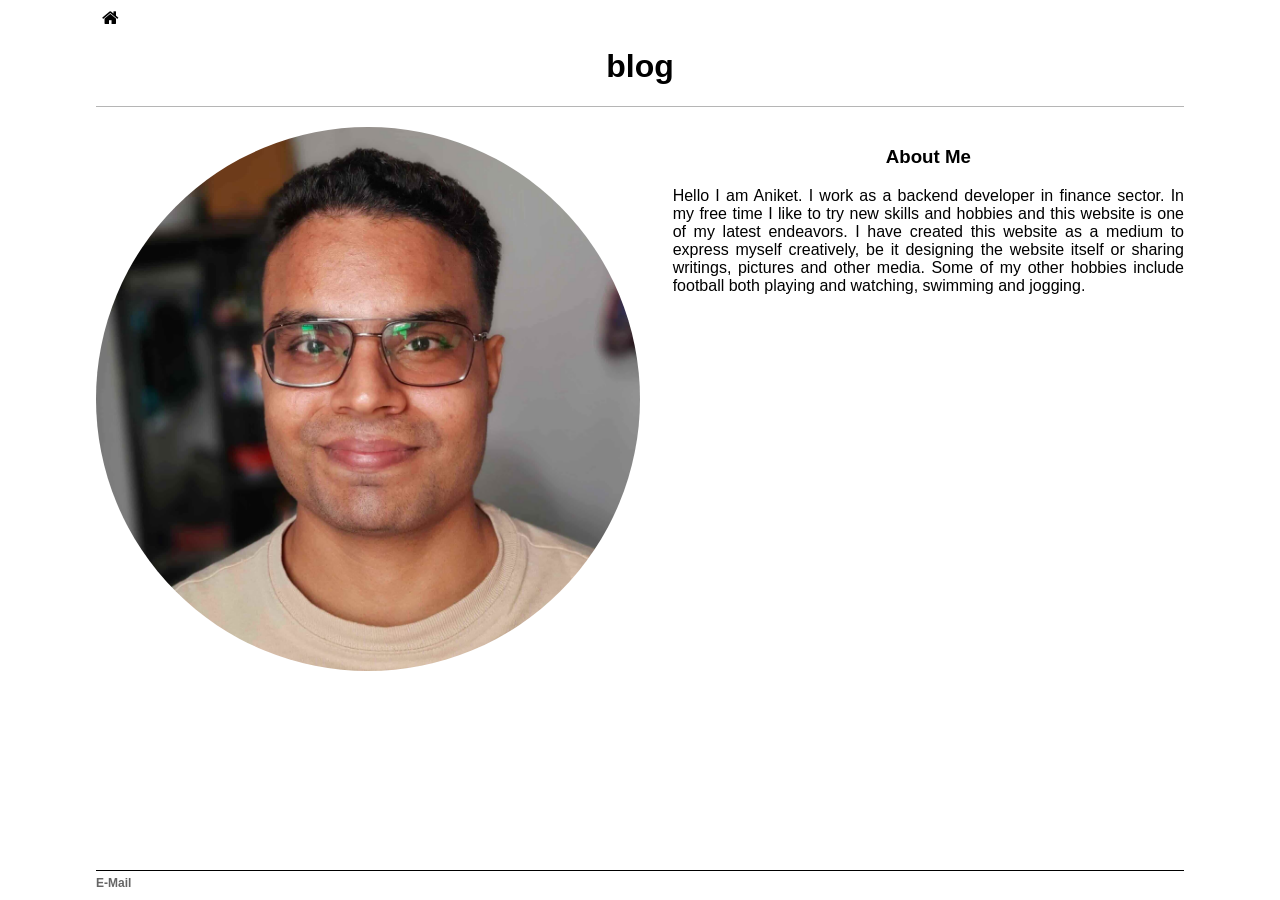
<file: about/index.html>
<!DOCTYPE html>
<html>

<head>
    <meta name="viewport"
          content="width=device-width, initial-scale=1.0">
    <script src="../assets/js/script.js"
            defer></script>
    <link rel="stylesheet"
          href="https://cdnjs.cloudflare.com/ajax/libs/font-awesome/4.7.0/css/font-awesome.min.css">
    <link rel="stylesheet"
          href="../assets/css/about.css">
    <link rel="stylesheet"
          href="../assets/css/common.css">
    <link rel="icon"
          type="image/x-icon"
          href="../assets/images/favicon.ico">
    <title>About Me</title>
</head>

<body id="document-body">

    <!-- todo -->
    <div class="common-sidebar"
         id="common-sidebar"
         onmouseleave="closeSideBar()"></div>

    <header class="common-header">
        <button class="common-icon"
                onclick="goToHomePage()"><i class="fa fa-home fa-lg"></i></button>

        <h1 class="common-heading"
            id="common-heading"></h1>
        <div class="line-thin line-light"></div>
    </header>

    <div class="common-content">
        <div class="about-page-container">
            <img class="about-img"
                 id="about-img"
                 src="">
            <div class="about-page-text-container"
                 id="about-page-text-container">
                <h3 class="about-heading">About Me</h3>
                <!-- <p class="about-para" id="about-para"></p> -->
            </div>
        </div>
    </div>

    <footer class="common-footer"
            id="common-footer">
        <div class="line-thin"></div>

        <div class="common-footer-item-container">
            <a class="common-footer-link"
               onclick="openEmailAlertBox()">E-Mail</a>
        </div>

    </footer>

    <!-- email popup -->
    <div class="email-alert-box"
         id="email-alert-box">

        <div class="email-header">
            <p class="email-dialog"
               id="email-dialog">E-Mail</p>
            <button class="common-icon"
                    onclick="closeEmailAlertBox()"
                    style="float: right;"><i class="fa fa-close fa-lg"></i></button>
        </div>

        <input class="email-alert-box-input"
               id="email-alert-box-input"
               type="text"
               disabled>

        <select class="email-actions-select"
                name="email-actions"
                id="email-actions">
            <option value="copy">Copy To Clipboard</option>
            <option value="gmail">Open In Gmail (Web)</option>
            <option value="default">Open In Default Email App</option>
        </select>

        <button class="email-actions-button"
                onclick="executeEmailAction()"
                id="email-copy-button">Go</button>
    </div>

</body>

</html>
</file>
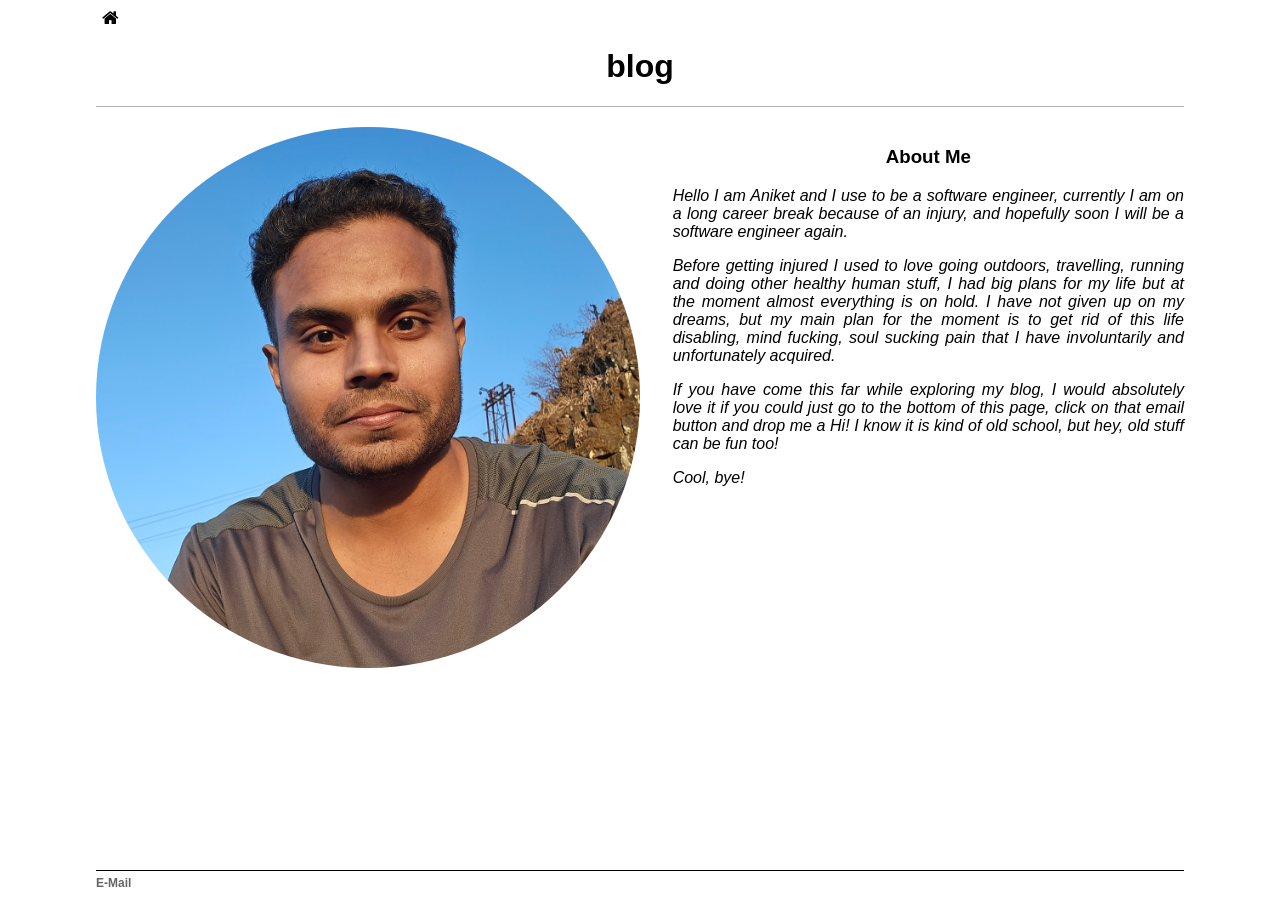
<file: blog/about/index.html>
<!DOCTYPE html>
<html>

<head>
    <meta name="viewport" content="width=device-width, initial-scale=1.0">
    <script src="../blog.js" defer></script>
    <link rel="stylesheet" href="https://cdnjs.cloudflare.com/ajax/libs/font-awesome/4.7.0/css/font-awesome.min.css">
    <link rel="stylesheet" href="../static-css/about.css">
    <link rel="stylesheet" href="../static-css/common.css">
    <link rel="icon" type="image/x-icon" href="../static-images/favicon.ico">
    <title>About Me</title>
</head>

<body id="document-body">

    <!-- todo -->
    <!-- <div class="common-sidebar" id="common-sidebar" onmouseleave="closeSideBar()"></div> -->

    <header class="common-header">
        <button class="common-icon" onclick="goToHomePage()"><i class="fa fa-home fa-lg"></i></button>

        <h1 class="common-heading" id="common-heading"></h1>
        <div class="line-thin line-light"></div>
    </header>

    <div class="common-content">
        <div class="about-page-container">
            <img class="about-img" id="about-img" src="">
            <div class="about-page-text-container" id="about-page-text-container">
                <h3 class="about-heading">About Me</h3>
                <!-- <p class="about-para" id="about-para"></p> -->
            </div>
        </div>
    </div>

    <footer class="common-footer" id="common-footer">
        <div class="line-thin"></div>

        <div class="common-footer-item-container">
            <a class="common-footer-link" onclick="openEmailAlertBox()">E-Mail</a>
        </div>

    </footer>

    <!-- email popup -->
    <div class="email-alert-box" id="email-alert-box">

        <div class="email-header">
            <p class="email-dialog" id="email-dialog">E-Mail</p>
            <button class="common-icon" onclick="closeEmailAlertBox()" style="float: right;"><i
                    class="fa fa-close fa-lg"></i></button>
        </div>

        <input class="email-alert-box-input" id="email-alert-box-input" type="text" disabled>

        <select class="email-actions-select" name="email-actions" id="email-actions">
            <option value="default">Open In Email App</option>
            <option value="gmail">Open In Gmail (Web)</option>
            <option value="copy">Copy To Clipboard</option>
        </select>

        <button class="email-actions-button" onclick="executeEmailAction()" id="email-copy-button">Go</button>
    </div>

</body>

</html>
</file>
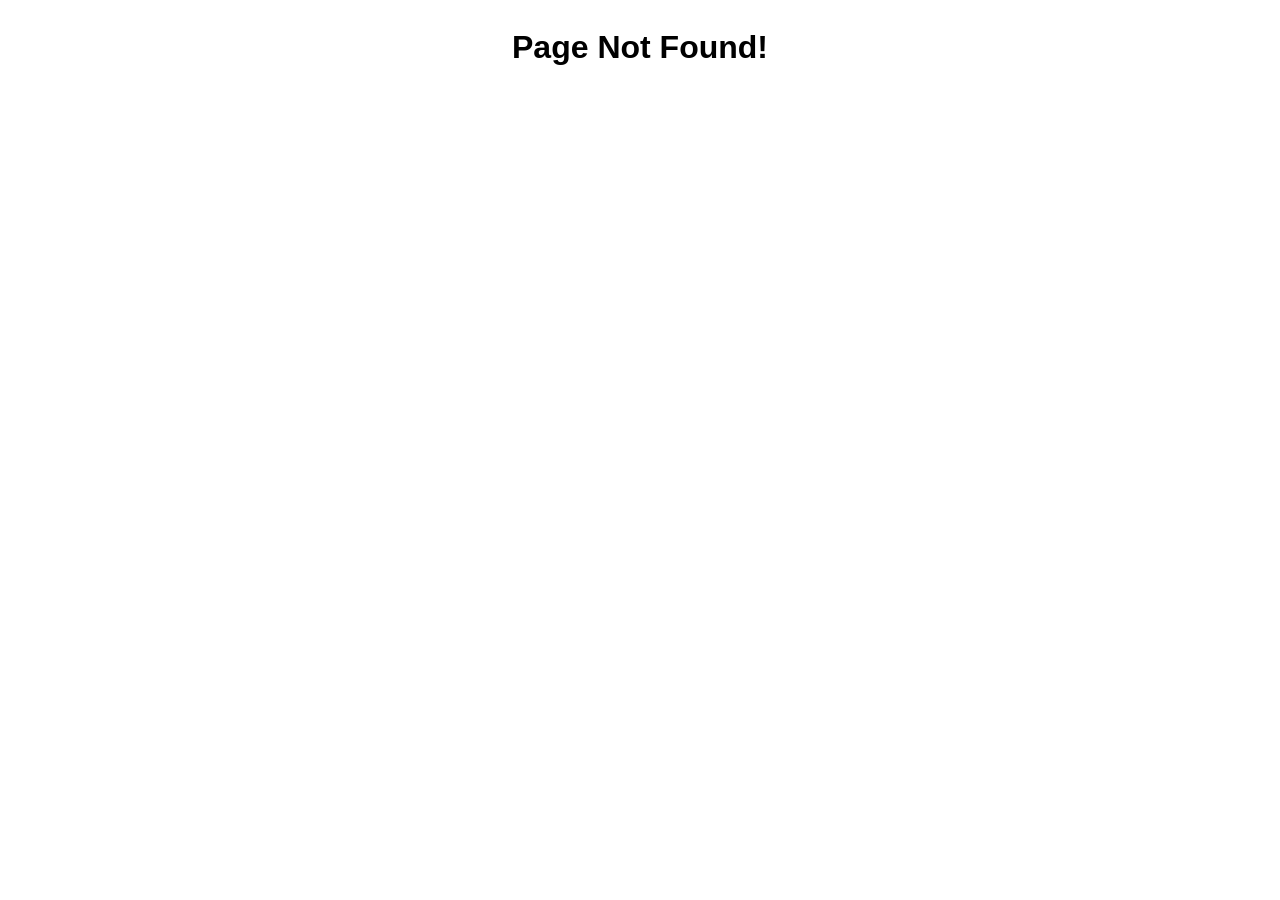
<file: blog/page/index.html>
<!DOCTYPE html>
<html>

<head>
        <meta name="viewport" content="width=device-width, initial-scale=1.0">
        <script src="../blog.js" defer></script>
        <link rel="stylesheet"
                href="https://cdnjs.cloudflare.com/ajax/libs/font-awesome/4.7.0/css/font-awesome.min.css">
        <link rel="stylesheet" href="../static-css/article.css">
        <link rel="stylesheet" href="../static-css/common.css">
        <link rel="icon" type="image/x-icon" href="../static-images/favicon.ico">
        <title class="article-title" id="article-title"></title>
</head>

<body id="document-body" style="display: none;">

        <div class="common-sidebar" id="common-sidebar" onmouseleave="closeSideBar()"></div>

        <header class="common-header">

                <button class="common-icon" onclick="toggleSideBar()"><i class="fa fa-bars fa-lg"></i></button>
                <button class="common-icon" onclick="goToHomePage()"><i class="fa fa-home fa-lg"></i></button>

                <!-- todo -->
                <button class="common-icon" onclick="openClipboardDialogBox()" style="float: right;"
                        title="clipboard"><i class="fa fa-link fa-lg"></i></button>
                <!-- <button class="common-icon"
                        onclick="shareToTwitter()"
                        style="float: right;"
                        title="share on twitter"><i class="fa fa-twitter fa-lg"></i></button>
                <button class="common-icon"
                        onclick="shareToReddit()"
                        style="float: right;"
                        title="share on reddit"><i class="fa fa-reddit fa-lg"></i></button>
                <button class="common-icon"
                        onclick="shareToFacebook()"
                        style="float: right;"
                        title="share on facebook"><i class="fa fa-facebook fa-lg"></i></button>
                <button class="common-icon"
                        onclick="shareToWhatsapp()"
                        style="float: right;"
                        title="share on whatsapp"><i class="fa fa-whatsapp fa-lg"></i></button> -->

                <h1 class="common-heading" id="common-heading"></h1>
                <div class="line-thin line-light"></div>
                <div class="common-header-menu" id="common-header-menu">
                        <p id="common-header-menu-para" class="common-header-menu-para"></p>
                </div>
                <div class="line-thin"></div>
                <div class="line-thin"></div>

        </header>

        <div class="common-content" id="common-content">
        </div>

        <footer class="common-footer" id="common-footer">
                <div class="line-thin"></div>

                <div class="common-footer-item-container">
                        <a class="common-footer-link" href="../about/">About</a>
                        <a class="common-footer-link" onclick="openEmailAlertBox()">E-Mail</a>
                </div>

        </footer>

        <!-- popups -->

        <!-- clipboard popup -->
        <div class="clipboard-alert-box" id="clipboard-alert-box">

                <div class="clipboard-header">
                        <p class="clipboard-dialog" id="clipboard-dialog">Clipboard</p>
                        <button class="common-icon" onclick="closeClipboardAlertBox()" style="float: right;"><i
                                        class="fa fa-close fa-lg"></i></button>
                </div>

                <input class="clipboard-alert-box-input" id="clipboard-alert-box-input" type="text" disabled>

                <button class="clipboard-actions-button" onclick="copyLinkToClipBoard()" id="clipboard-copy-button">
                        COPY</button>
        </div>

        <!-- email popup -->
        <div class="email-alert-box" id="email-alert-box">

                <div class="email-header">
                        <p class="email-dialog" id="email-dialog">E-Mail</p>
                        <button class="common-icon" onclick="closeEmailAlertBox()" style="float: right;"><i
                                        class="fa fa-close fa-lg"></i></button>
                </div>

                <input class="email-alert-box-input" id="email-alert-box-input" type="text" disabled>

                <select class="email-actions-select" name="email-actions" id="email-actions">
                        <option value="default">Open In Email App</option>
                        <option value="gmail">Open In Gmail (Web)</option>
                        <option value="copy">Copy To Clipboard</option>
                </select>

                <button class="email-actions-button" onclick="executeEmailAction()" id="email-copy-button">Go</button>
        </div>
</body>

</html>
</file>
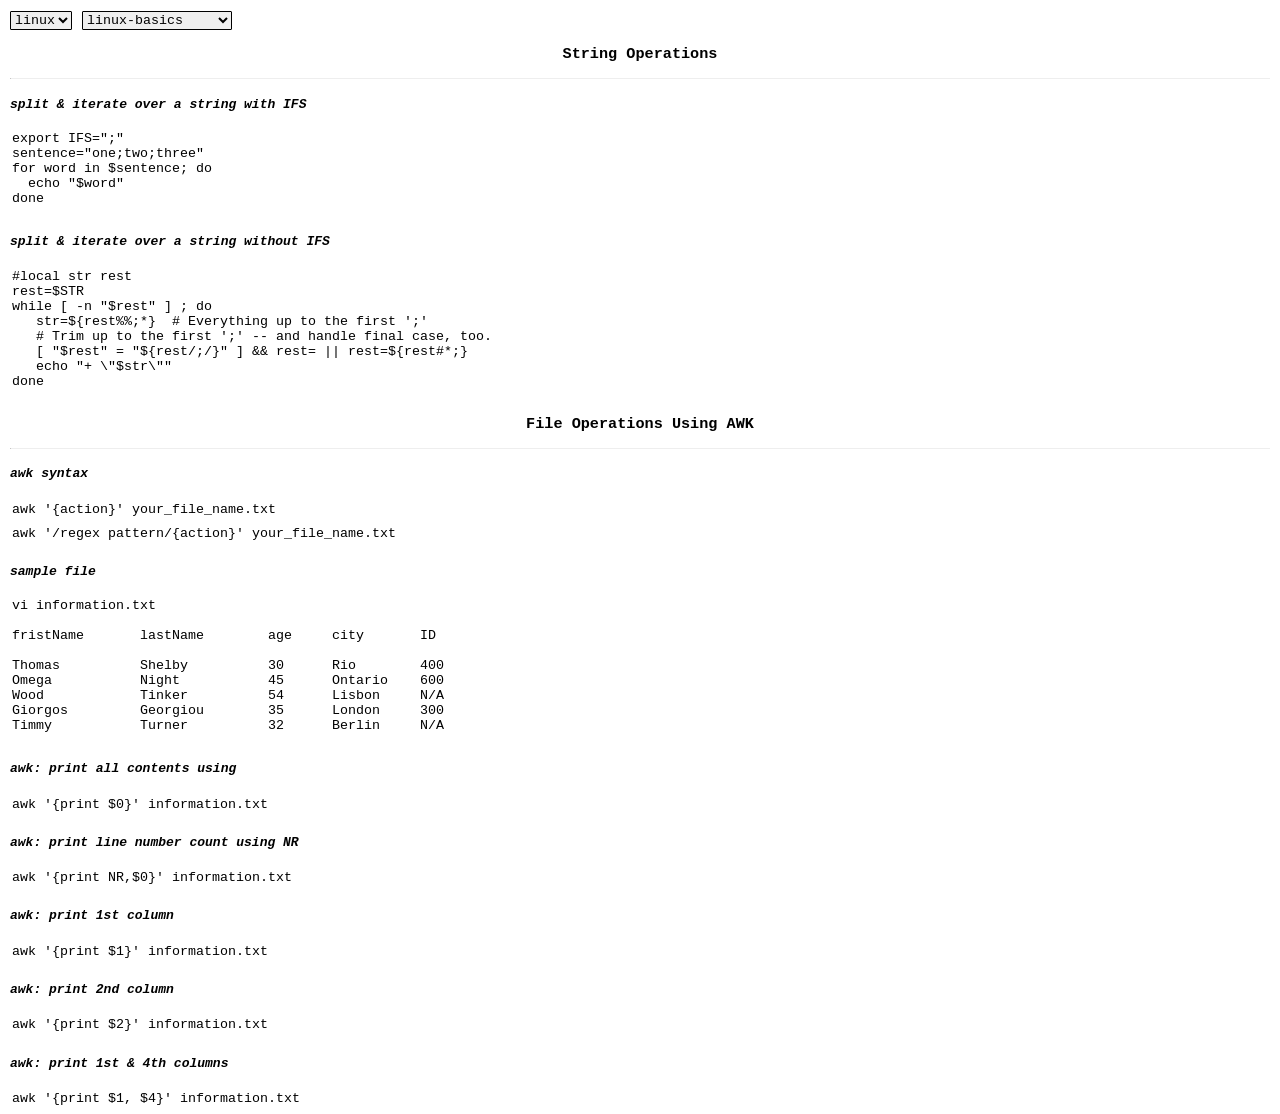
<file: code/notes/index.html>
<!DOCTYPE html>
<html lang="en">
<head>
    <meta charset="UTF-8">
    <meta name="viewport" content="width=device-width, initial-scale=1.0">
    <title>code</title>
    <link rel="icon"
    type="image/x-icon"
    href="../../assets/images/favicon.ico">
    <link rel="stylesheet" href="code-style.css">
    <script src="code-script.js" defer></script>
</head>

<body style="margin: 10px; box-sizing: border-box;">
    <div id="select-container" class="select-container"></div>
    <div id="cmd-container" class="cmd-container"></div>
</body>
</html>
</file>
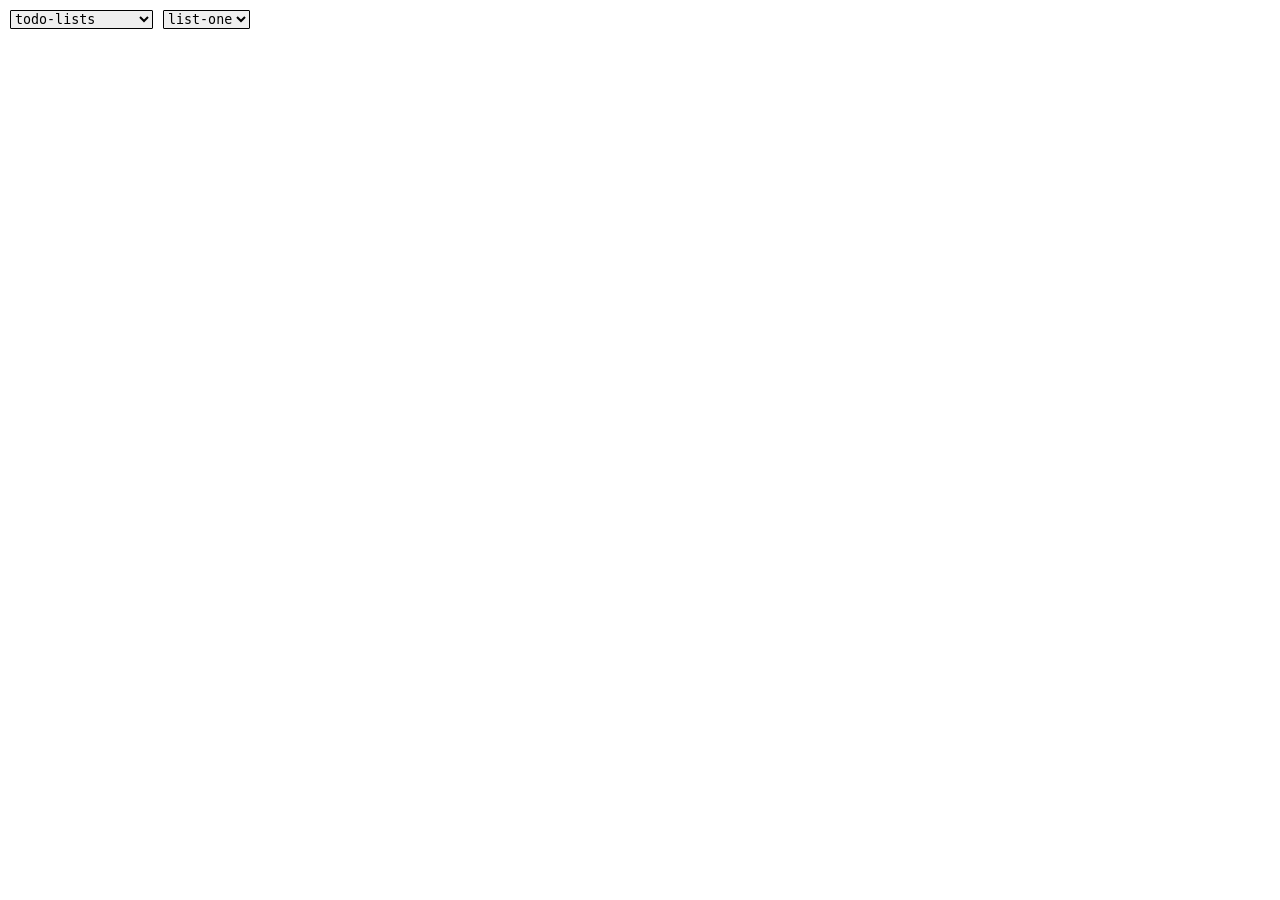
<file: tech-blog/notes/index.html>
<!DOCTYPE html>
<html lang="en">
<head>
    <meta charset="UTF-8">
    <meta name="viewport" content="width=device-width, initial-scale=1.0">
    <title>code</title>
    <link rel="icon"
    type="image/x-icon"
    href="../../assets/images/favicon.ico">
    <link rel="stylesheet" href="../../assets-tech/css/notes.css">
    <script src="../../assets-tech/js/notes.js" defer></script>
</head>

<body style="margin: 10px; box-sizing: border-box;">
    <div id="select-container" class="select-container"></div>
    <div id="cmd-container" class="cmd-container"></div>
</body>
</html>
</file>
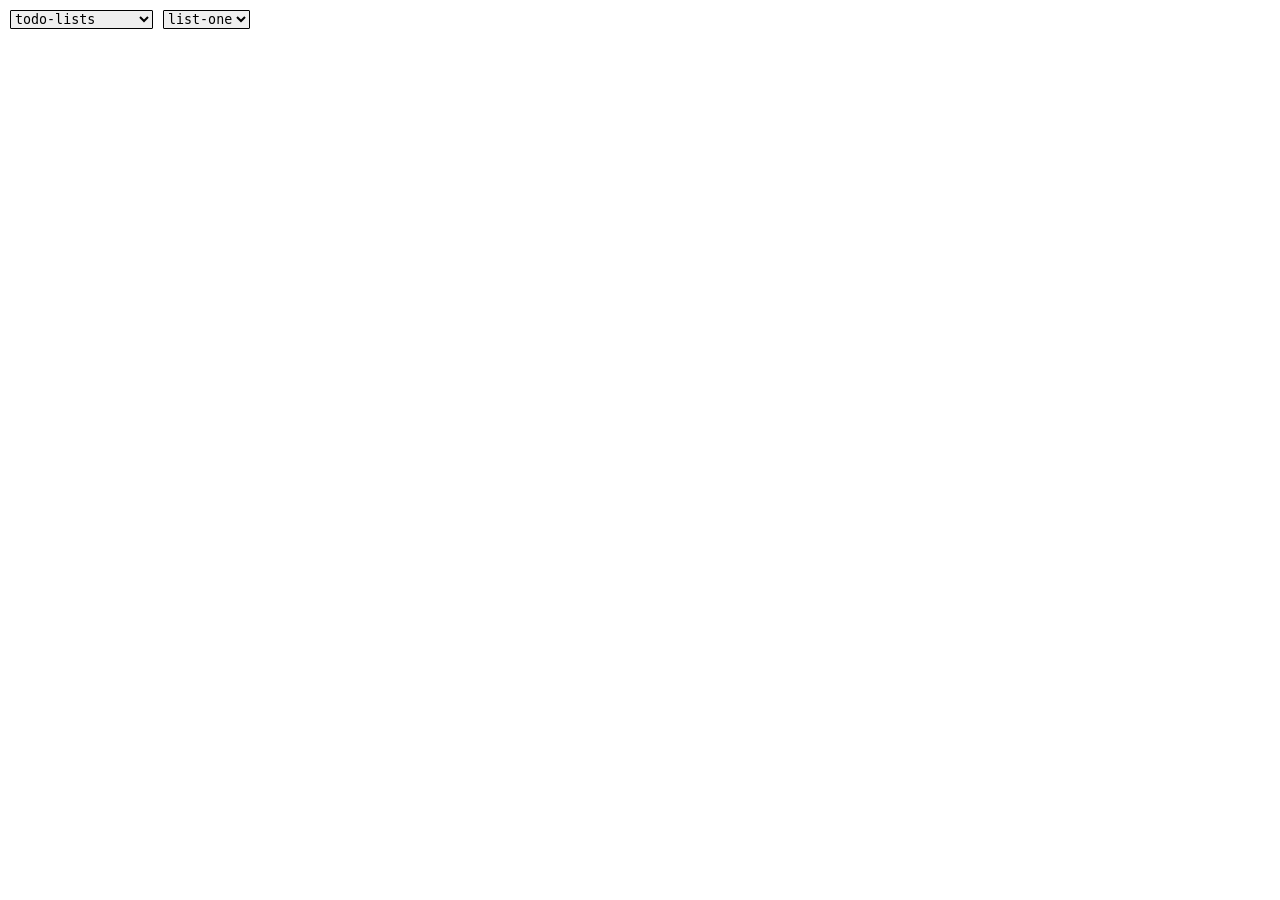
<file: techblog/notes/index.html>
<!DOCTYPE html>
<html lang="en">
<head>
    <meta charset="UTF-8">
    <meta name="viewport" content="width=device-width, initial-scale=1.0">
    <title>code</title>
    <link rel="icon"
    type="image/x-icon"
    href="../../assets/images/favicon.ico">
    <link rel="stylesheet" href="../../assets-tech/css/notes.css">
    <script src="notes.js" defer></script>
</head>

<body style="margin: 10px; box-sizing: border-box;">
    <div id="select-container" class="select-container"></div>
    <div id="cmd-container" class="cmd-container"></div>
</body>
</html>
</file>
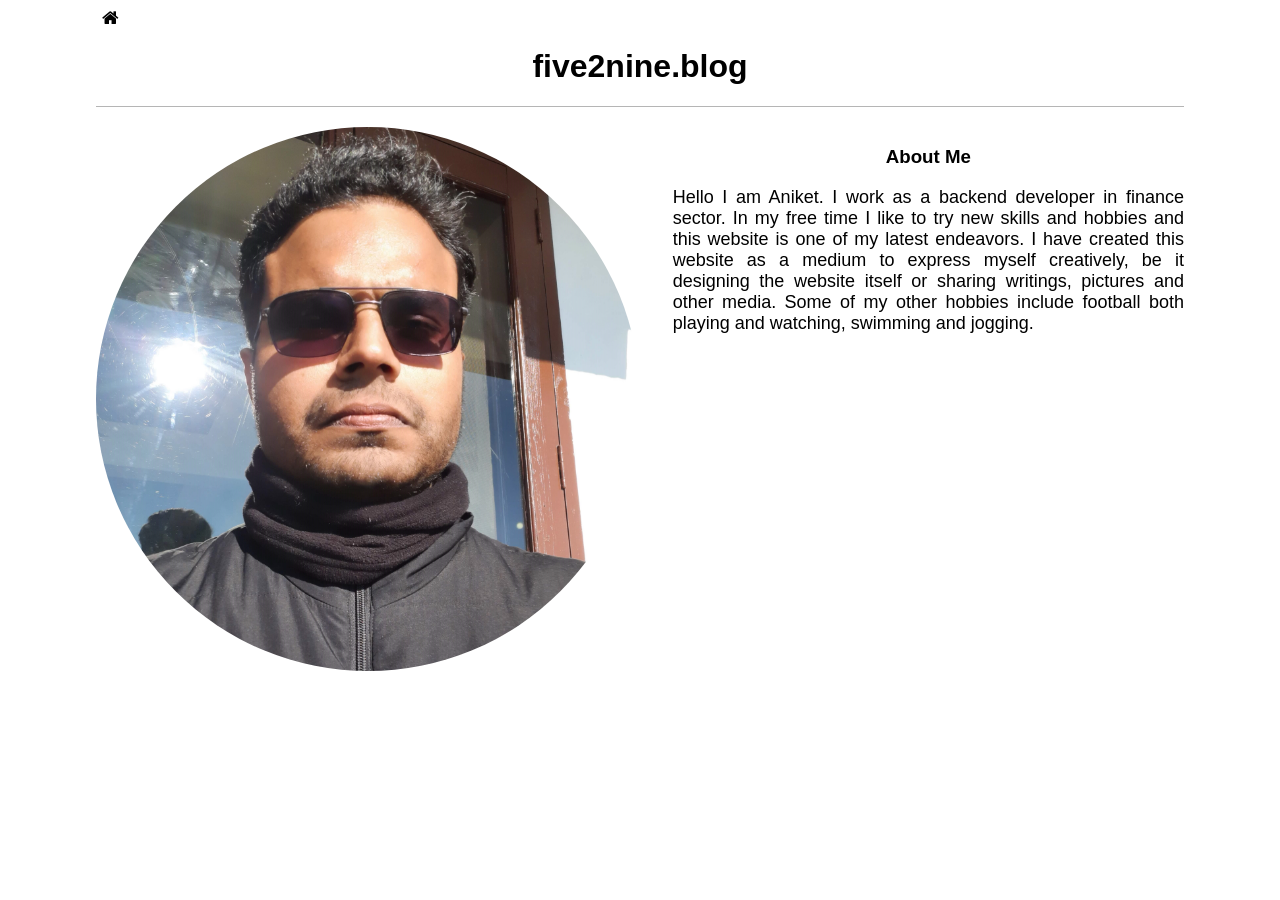
<file: about.html>
<!DOCTYPE html>
<html>

<head>
    <meta name="viewport" content="width=device-width, initial-scale=1.0">
    <script src="./js/script.js" defer></script>
    <link rel="stylesheet" href="https://cdnjs.cloudflare.com/ajax/libs/font-awesome/4.7.0/css/font-awesome.min.css">
    <link rel="stylesheet" href="./css/about.css">
    <link rel="stylesheet" href="./css/common.css">
    <title>about</title>
</head>

<body id="document-body">

    <!-- todo -->
    <div class="common-sidebar" id="common-sidebar" onmouseleave="closeSideBar()"></div>

    <header class="common-header">
        <button class="common-icon" onclick="goToHomePage()"><i class="fa fa-home fa-lg"></i></button>

        <h1 class="common-heading" id="common-heading"></h1>
        <div class="line-thin line-light"></div>
    </header>

    <div class="common-content"> 
        <div class="about-page-container">
            <img class="about-img" id="about-img" src="">
            <div class="about-page-text-container" id="about-page-text-container">
                <h3 class="about-heading">About Me</h3>
                <!-- <p class="about-para" id="about-para"></p> -->
            </div>
        </div>
    </div>

    

</body>

</html>
</file>
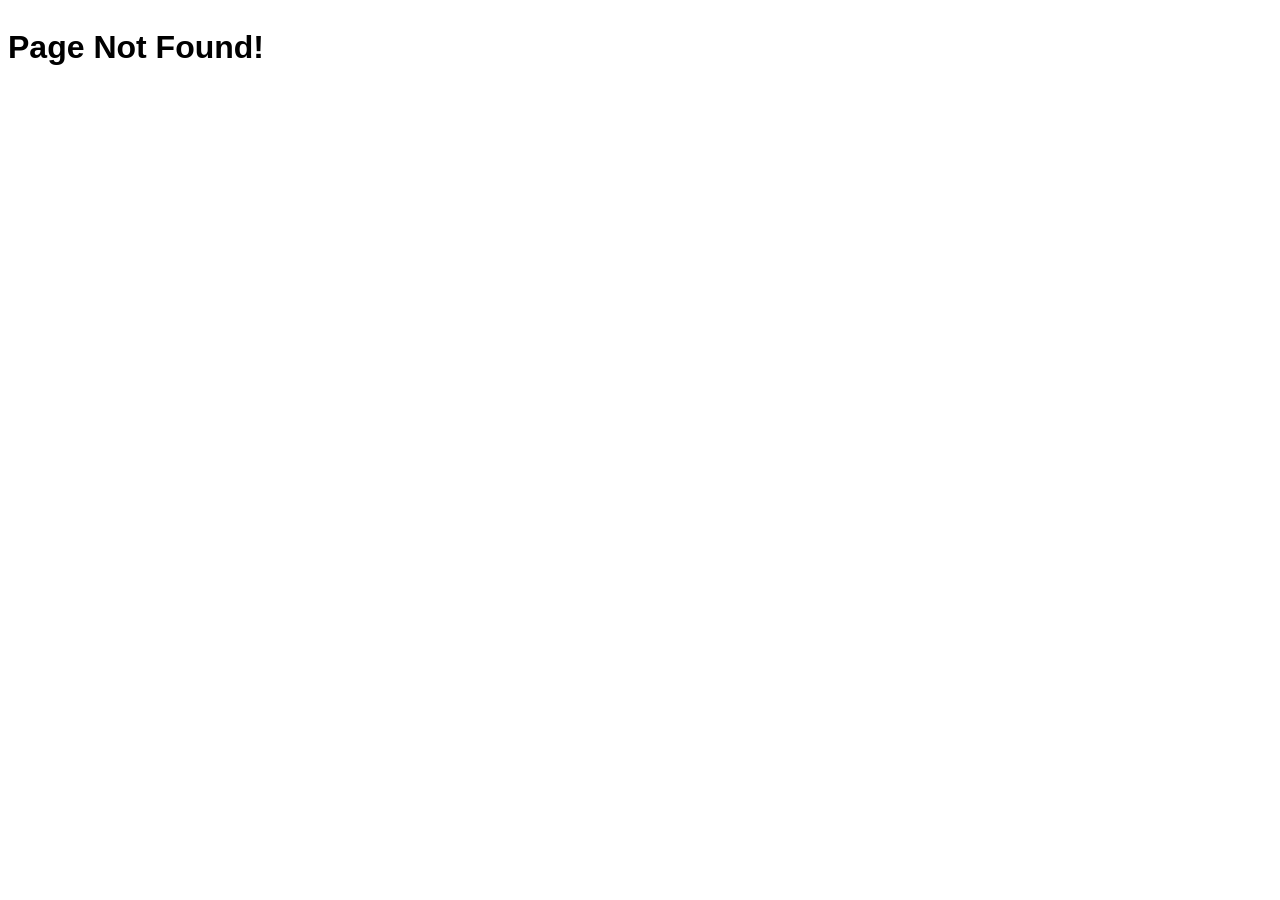
<file: blog.html>
<!DOCTYPE html>
<html>

<head>
        <meta name="viewport"
              content="width=device-width, initial-scale=1.0">
        <script src="./js/script.js"
                defer></script>
        <link rel="stylesheet"
              href="https://cdnjs.cloudflare.com/ajax/libs/font-awesome/4.7.0/css/font-awesome.min.css">
        <link rel="stylesheet"
              href="./css/article.css">
        <link rel="stylesheet"
              href="./css/common.css">
        <title class="article-title"
               id="article-title"></title>
</head>

<body id="document-body"
      style="display: none;">

        <div class="common-sidebar"
             id="common-sidebar"
             onmouseleave="closeSideBar()"></div>

        <header class="common-header">

                <button class="common-icon"
                        onclick="toggleSideBar()"><i class="fa fa-bars fa-lg"></i></button>
                <button class="common-icon"
                        onclick="goToHomePage()"><i class="fa fa-home fa-lg"></i></button>

                <!-- todo -->
                <button class="common-icon"
                        onclick="openClipboardDialogBox()"
                        style="float: right;"
                        title="clipboard"><i class="fa fa-link fa-lg"></i></button>
                <button class="common-icon"
                        onclick="shareToTwitter()"
                        style="float: right;"
                        title="share on twitter"><i class="fa fa-twitter fa-lg"></i></button>
                <button class="common-icon"
                        onclick="shareToReddit()"
                        style="float: right;"
                        title="share on reddit"><i class="fa fa-reddit fa-lg"></i></button>
                <button class="common-icon"
                        onclick="shareToFacebook()"
                        style="float: right;"
                        title="share on facebook"><i class="fa fa-facebook fa-lg"></i></button>
                <button class="common-icon"
                        onclick="shareToWhatsapp()"
                        style="float: right;"
                        title="share on whatsapp"><i class="fa fa-whatsapp fa-lg"></i></button>

                <h1 class="common-heading"
                    id="common-heading"></h1>
                <div class="line-thin line-light"></div>
                <div class="common-header-menu"
                     id="common-header-menu">
                        <p id="common-header-menu-para"
                           class="common-header-menu-para"></p>
                </div>
                <div class="line-thin"></div>
                <div class="line-thin"></div>

        </header>

        <div class="common-content"
             id="common-content">
        </div>

        <footer class="common-footer"
                id="common-footer">
                <div class="line-thin"></div>

                <div class="common-footer-item-container">
                        <a class="common-footer-link"
                           href="/about">About</a>
                        <a class="common-footer-link"
                           href="/about">E-Mail</a>

                        <!-- todos -->
                        <!-- suggested features for later versions

                        todo - get notified (subscribe to email notifications)
                        todo - unsubscribe to email notifications 
                        todo - write me a message (send testimonials) 

                        -->

                        <!-- <button class="common-footer-button"
                                onclick="openEmailDialogBox()">Get Notified</button> -->
                </div>

        </footer>

        <div class="clipboard-alert-box"
             id="clipboard-alert-box">

                <div class="clipboard-header">
                        <p class="clipboard-dialog"
                           id="clipboard-dialog">Clipboard</p>
                        <button class="common-icon"
                                onclick="closeClipboardAlertBox()"
                                style="float: right;"><i class="fa fa-close fa-lg"></i></button>
                </div>


                <div class="clipboard-alert-box-content">
                        <input class="clipboard-alert-box-input"
                               id="clipboard-alert-box-input"
                               type="text"
                               disabled>

                        <button class="common-icon"
                                onclick="copyLinkToClipBoard()"
                                id="clipboard-copy-button"
                                style="float: right;"><i class="fa fa-copy fa-lg"></i></button>
                </div>

        </div>

        <div class="email-subscribe-box"
             id="email-subscribe-box">

                <div class="email-subscribe-header">
                        <p class="email-subscribe-dialog"
                           id="email-subscribe-dialog">Subscribe to Mail</p>
                        <button class="common-icon"
                                onclick="closeEmailSubscribeBox()"
                                style="float: right;"><i class="fa fa-close fa-lg"></i></button>
                </div>


                <div class="email-subscribe-box-content">
                        <input class="email-subscribe-box-input"
                               id="email-subscribe-box-input"
                               type="text">

                        <button class="common-icon"
                                onclick="subscribeToEmail()"
                                id="email-enter-button"
                                style="float: right; display: none;">
                                <i class="fa fa-arrow-right fa-lg"></i></button>
                </div>
        </div>

</body>

</html>
</file>
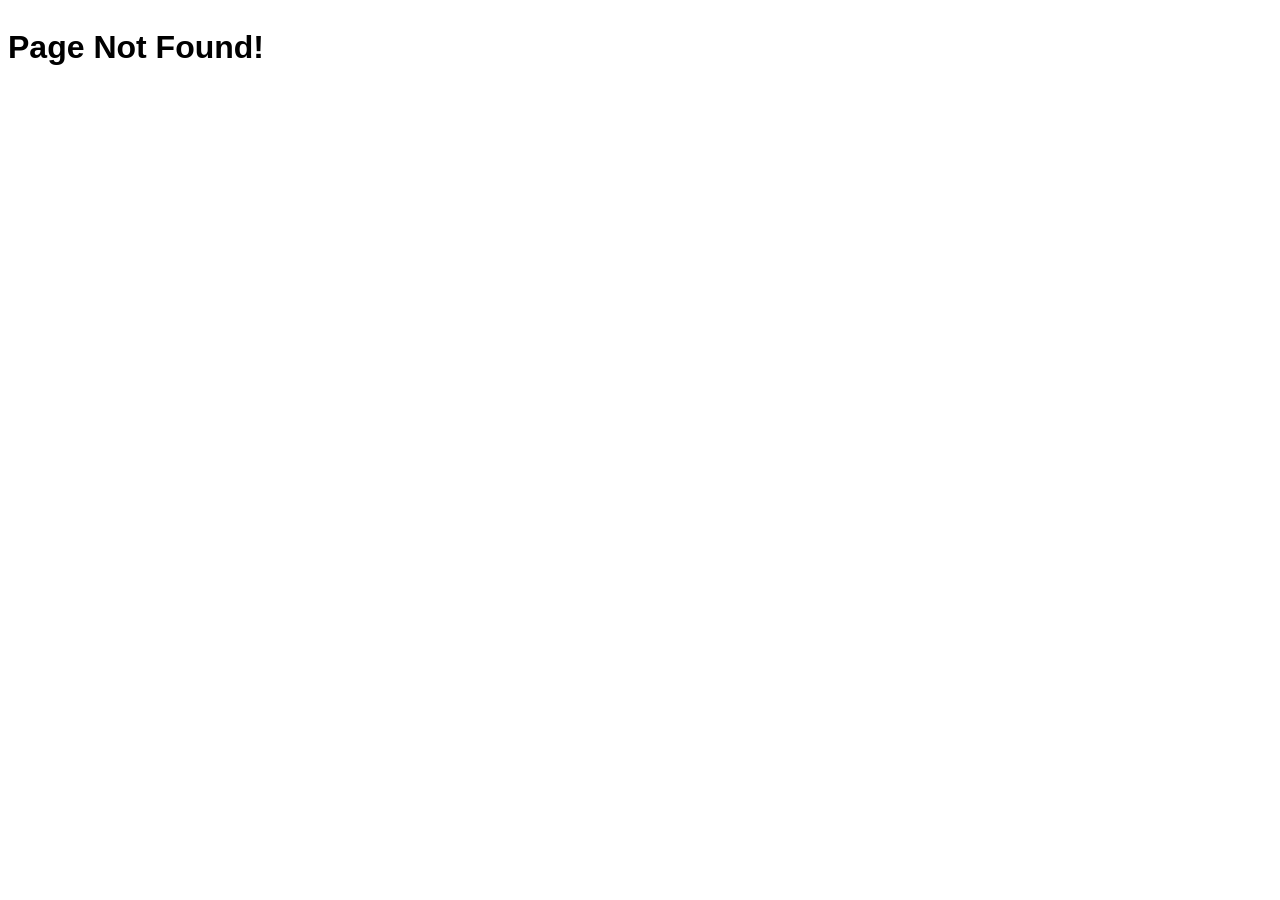
<file: page-article.html>
<!DOCTYPE html>
<html>

<head>
        <meta name="viewport"
              content="width=device-width, initial-scale=1.0">
        <script src="/js/script.js"
                defer></script>
        <link rel="stylesheet"
              href="https://cdnjs.cloudflare.com/ajax/libs/font-awesome/4.7.0/css/font-awesome.min.css">
        <link rel="stylesheet"
              href="/css/article.css">
        <link rel="stylesheet"
              href="/css/common.css">
        <title class="article-title"
               id="article-title"></title>
</head>

<body id="document-body"
      style="display: none;">

        <div class="common-sidebar"
             id="common-sidebar"
             onmouseleave="closeSideBar()"></div>

        <header class="common-header">

                <button class="common-icon"
                        onclick="toggleSideBar()"><i class="fa fa-bars fa-lg"></i></button>
                <button class="common-icon"
                        onclick="goToHomePage()"><i class="fa fa-home fa-lg"></i></button>

                <!-- todo -->
                <button class="common-icon"
                        onclick="openClipboardDialogBox()"
                        style="float: right;"
                        title="clipboard"><i class="fa fa-link fa-lg"></i></button>
                <button class="common-icon"
                        onclick="shareToTwitter()"
                        style="float: right;"
                        title="share on twitter"><i class="fa fa-twitter fa-lg"></i></button>
                <button class="common-icon"
                        onclick="shareToReddit()"
                        style="float: right;"
                        title="share on reddit"><i class="fa fa-reddit fa-lg"></i></button>
                <button class="common-icon"
                        onclick="shareToFacebook()"
                        style="float: right;"
                        title="share on facebook"><i class="fa fa-facebook fa-lg"></i></button>
                <button class="common-icon"
                        onclick="shareToWhatsapp()"
                        style="float: right;"
                        title="share on whatsapp"><i class="fa fa-whatsapp fa-lg"></i></button>

                <h1 class="common-heading"
                    id="common-heading"></h1>
                <div class="line-thin line-light"></div>
                <div class="common-header-menu"
                     id="common-header-menu">
                        <p id="common-header-menu-para"
                           class="common-header-menu-para"></p>
                </div>
                <div class="line-thin"></div>
                <div class="line-thin"></div>

        </header>

        <div class="common-content"
             id="common-content">
        </div>

        <footer class="common-footer"
                id="common-footer">
                <div class="line-thin"></div>

                <div class="common-footer-item-container">
                        <a class="common-footer-link"
                           href="/about">About</a>
                        <a class="common-footer-link"
                           href="/about">E-Mail</a>

                        <!-- todos -->
                        <!-- suggested features for later versions

                        todo - get notified (subscribe to email notifications)
                        todo - unsubscribe to email notifications 
                        todo - write me a message (send testimonials) 

                        -->

                        <!-- <button class="common-footer-button"
                                onclick="openEmailDialogBox()">Get Notified</button> -->
                </div>

        </footer>

        <div class="clipboard-alert-box"
             id="clipboard-alert-box">

                <div class="clipboard-header">
                        <p class="clipboard-dialog"
                           id="clipboard-dialog">Clipboard</p>
                        <button class="common-icon"
                                onclick="closeClipboardAlertBox()"
                                style="float: right;"><i class="fa fa-close fa-lg"></i></button>
                </div>


                <div class="clipboard-alert-box-content">
                        <input class="clipboard-alert-box-input"
                               id="clipboard-alert-box-input"
                               type="text"
                               disabled>

                        <button class="common-icon"
                                onclick="copyLinkToClipBoard()"
                                id="clipboard-copy-button"
                                style="float: right;"><i class="fa fa-copy fa-lg"></i></button>
                </div>

        </div>

        <div class="email-subscribe-box"
             id="email-subscribe-box">

                <div class="email-subscribe-header">
                        <p class="email-subscribe-dialog"
                           id="email-subscribe-dialog">Subscribe to Mail</p>
                        <button class="common-icon"
                                onclick="closeEmailSubscribeBox()"
                                style="float: right;"><i class="fa fa-close fa-lg"></i></button>
                </div>


                <div class="email-subscribe-box-content">
                        <input class="email-subscribe-box-input"
                               id="email-subscribe-box-input"
                               type="text">

                        <button class="common-icon"
                                onclick="subscribeToEmail()"
                                id="email-enter-button"
                                style="float: right; display: none;">
                                <i class="fa fa-arrow-right fa-lg"></i></button>
                </div>
        </div>

</body>

</html>
</file>
<file: assets/css/about.css>
body {
    display: flex;
    flex-direction: column;
}

.about-heading {
    display: block;
}

.about-page-container {
    box-sizing: border-box;
    display: flex;
    justify-content: space-between;
    flex-wrap: wrap;

    margin-top: 20px;
}

.about-page-text-container {
    box-sizing: border-box;
    width: 72%;
    float: right;
}

.about-img {
    width: 25%;
    height: 25%;
    border-radius: 50%;
}

@media screen and (max-width: 1400px) {
    .about-img {
        width: 50%;
    }

    .about-page-text-container{
        width: 47%;
    }
}

@media screen and (max-width: 700px) {
    .about-img {
        margin: auto;
        width: 50%;
    }

    .about-page-text-container {
        margin-top: 10px;
        width: 100%;
    }
}
</file>
<file: assets/css/common.css>
* {
    font-family: 'Segoe UI', Tahoma, Geneva, Verdana, sans-serif
}

body {
    min-height: 98vh;
    flex-direction: column;
}

h1,
h2,
h3,
h4,
h5,
h6 {
    text-align: center;
}

p {
    font-size: 1rem;
    /* font-weight: 500; */
    text-align: justify;
}

p.common-header-menu-para {
    display: inline;

    font-size: 1rem;
    text-align: center;
}

p.common-author-para {
    display: block;

    font-size: 1rem;
    text-align: center;
}

p.timestamp {

    font-size: 1em;
    text-align: center;
    margin-top: 5px;
    margin-bottom: 5px;
}

p.timestamp-small {

    font-size: .75rem;
    text-align: center;
    margin: 1px 0;
}

.non-found {
    font-size: 2rem;
    margin: auto;
}

.common-header {
    box-sizing: border-box;
    width: 70vw;
    margin: auto;
    background-color: white;
}

@media screen and (max-width: 1400px) {
    .common-header {
        box-sizing: border-box;
        width: 85vw;
        margin: auto;
        background-color: white;
        transition: 0.25s;
    }
}

@media screen and (max-width: 700px) {
    .common-header {
        box-sizing: border-box;
        width: 95vw;
        margin: auto;
        background-color: white;
    }
}

.common-header-menu {
    width: inherit;
    height: 20px;
    text-align: center;
}

@media screen and (max-width: 700px) {
    .common-header-menu {
        width: inherit;
        height: auto;
        text-align: center;
    }
}

.common-content {
    flex-grow: 1;
    margin-top: 10px;
    box-sizing: border-box;
    width: 70vw;
    margin: auto;
    transition: 0.25s;
}

@media screen and (max-width: 1400px) {
    .common-content {
        box-sizing: border-box;
        width: 85vw;
        margin: auto;
    }
}

@media screen and (max-width: 700px) {
    .common-content {
        box-sizing: border-box;
        width: 95vw;
        margin: auto;
    }
}

.common-footer {
    box-sizing: border-box;
    display: none;
    margin: 0 auto;
    width: 70vw;
    padding: 0;
    cursor: pointer;
}

@media screen and (max-width: 1400px) {
    .common-footer {
        width: 85vw;
    }
}

@media screen and (max-width: 700px) {
    .common-footer {
        width: 95vw;
    }
}

.common-footer-item-container {
    display: flex;
}

.common-footer-link {

    display: block;
    font-size: 0.75rem;
    font-weight: 600;
    text-decoration: none;
    color: black;
    opacity: 60%;
    margin: 5px 20px 0 0;
}

.common-footer-button {
    box-sizing: border-box;


    display: block;
    font-size: 0.8rem;
    font-weight: 600;
    text-decoration: none;
    color: black;
    opacity: 60%;

    /* margin: 15px 20px 0 0; */
    padding: 0;

    background-color: white;
    border: 0px;
}

/* sidebar styles */
.common-sidebar {
    box-sizing: border-box;

    position: fixed;
    top: 0;
    left: 0;
    width: 0;
    height: 100%;

    overflow-y: auto;

    z-index: 1;
    display: block;

    background-color: hsl(0, 0%, 97%);
    opacity: 0.95;

    transition: 0.5s;

}

.common-sidebar-open {
    width: 14.5vw;
}

@media screen and (max-width: 1400px) {
    .common-sidebar-open {
        width: 35vw;
    }
}

@media screen and (max-width: 700px) {
    .common-sidebar-open {
        width: 90vw;
    }
}

.common-sidebar-item {
    box-sizing: border-box;
    color: black;
    margin-bottom: 0;
    padding: 0 20px;
    overflow-x: hidden;
}

.common-sidebar-item:hover {
    background-color: hsl(0, 0%, 71%);
    font-size: 1rem;
}

.common-sidebar-link {
    text-decoration: none;
    color: black;
    width: inherit;
}

.common-icon {
    background-color: transparent;
    border: none;
}

.common-icon:hover {
    color: hsl(0, 0%, 24%);
}

@media screen and (max-width: 700px) {
    .common-icon {
        font-size: 1rem;
    }
}

.line-thin {
    margin-top: 1px;
    border-width: 1px 0px 0px 0px;
    border-style: solid;
    border-color: black;
}

.line-light {
    border-color: hsl(0, 0%, 71%);
}

.link {
    text-decoration: none;
    color: black;
}


/* clipboard popup */

.clipboard-alert-box {

    display: none;
    box-sizing: border-box;
    z-index: 1;

    width: 250px;
    height: auto;

    position: fixed;
    left: 50%;
    top: 30%;

    margin-left: -125px;
    padding: 0;

    opacity: 95%;
    border-radius: 5px;
    border: 1px solid black;
    background-color: white;

    animation-name: clipboard-animation;
    animation-duration: .7s;

}

/* .clipboard-alert-box-content {
    box-sizing: border-box;
    display: flex;
    justify-content: space-between;
    margin: 20px 5px 5px 5px;
} */

.clipboard-alert-box-input {
    box-sizing: border-box;
    display: block;
    width: 230px;
    height: 25px;

    margin: 10px auto 10px auto;
    padding: 0 0 0 5px;
    text-align: center;

    color: black;
    border: 1px solid black;
    border-radius: 2px;
    outline: none;
}

.clipboard-header {
    box-sizing: border-box;
    width: inherit;
    height: 30px;

    padding: 5px;

    color: black;

    border-radius: 5px 5px 0 0;
    opacity: 100%;

    text-align: center;
}

.clipboard-dialog {
    display: inline;
    font-weight: bold;
}

.clipboard-actions-button {
    box-sizing: border-box;
    width: 230px;
    margin: 0 10px 10px 10px;

    background-color: #b5e7a0;
    font-weight: bold;

    border: 0;
    border-radius: 2px;
}

@keyframes clipboard-animation {
    0% {
        opacity: 0;
        left: 50%;
        top: 0;
    }

    50% {
        opacity: 50%;
        left: 50%;
        top: 33%;
    }

    100% {
        opacity: 95%;
        left: 50%;
        top: 30%;
    }
}

/* email popup */

.email-alert-box {

    display: none;
    box-sizing: border-box;
    z-index: 1;

    width: 300px;
    height: auto;

    position: fixed;
    left: 50%;
    top: 30%;

    margin-left: -150px;
    padding: 0;

    opacity: 95%;
    border-radius: 2px;
    border: 1px solid black;
    background-color: white;

    animation-name: email-animation;
    animation-duration: .7s;

}

.email-alert-box-input {
    box-sizing: border-box;
    display: block;
    width: 280px;
    height: 25px;

    margin: 10px auto 10px auto;
    padding: 0;
    text-align: center;

    color: black;
    border: 1px solid black;
    border-radius: 2px;
    outline: none;
}

.email-header {
    box-sizing: border-box;
    width: inherit;
    height: 30px;

    padding: 5px;

    color: black;

    border-radius: 5px 5px 0 0;
    opacity: 100%;

    text-align: center;
}

.email-dialog {
    display: inline;
    font-weight: bold;
}

.email-actions-select {
    box-sizing: border-box;
    width: 280px;
    margin: 0 10px 10px 10px;

    text-align: center;

    background-color: #d5e1df;
    font-weight: bold;

    border: 0;
    border-radius: 1px;
}

.email-actions-button {
    box-sizing: border-box;
    width: 280px;
    margin: 0 10px 10px 10px;

    background-color: #b5e7a0;
    font-weight: bold;

    border: 0;
}

@keyframes email-animation {
    0% {
        opacity: 0;
        left: 50%;
        top: 0;
    }

    50% {
        opacity: 50%;
        left: 50%;
        top: 33%;
    }

    100% {
        opacity: 95%;
        left: 50%;
        top: 30%;
    }
}

/* display styles */
.visible-inline {
    display: inline;
}

.visible-block {
    display: block;
}

i {
    padding: 0;
    margin: 0;
}

.article-tag {
    display: inline-block;
    width: fit-content;
    margin: 0 2px 0 0;
    padding: 0 5px 0 5px;
    border-radius: 3px;
    background-color: #87bdd8;
}

.article-tag-link {
    text-decoration: none;
}


.article-tag-text {
    color: black;
    font-size: .75rem;
    font-weight: bold;
    margin: auto;
    text-align: center;
}
</file>
<file: blog/static-css/about.css>
body {
    display: flex;
    flex-direction: column;
}

.about-heading {
    display: block;
}

.about-page-container {
    box-sizing: border-box;
    display: flex;
    justify-content: space-between;
    flex-wrap: wrap;

    margin-top: 20px;
}

.about-page-text-container {
    box-sizing: border-box;
    width: 72%;
    float: right;
}

.about-img {
    width: 25%;
    height: 25%;
    border-radius: 50%;
}

@media screen and (max-width: 1400px) {
    .about-img {
        width: 50%;
    }

    .about-page-text-container{
        width: 47%;
    }
}

@media screen and (max-width: 700px) {
    .about-img {
        margin: auto;
        width: 50%;
    }

    .about-page-text-container {
        margin-top: 10px;
        width: 100%;
    }
}
</file>
<file: blog/static-css/common.css>
* {
    font-family: 'Segoe UI', Tahoma, Geneva, Verdana, sans-serif
}

body {
    min-height: 98vh;
    flex-direction: column;
}

h1,
h2,
h3,
h4,
h5,
h6 {
    text-align: center;
}

ul {
    list-style-type:none;
}

li {
    font-size: 1rem;
}

p {
    font-size: 1rem;
    /* font-weight: 500; */
    text-align: justify;
}

p.common-header-menu-para {
    display: inline;

    font-size: 1rem;
    text-align: center;
}

p.common-author-para {
    display: block;

    font-size: 1rem;
    text-align: center;
}

p.timestamp {

    font-size: 1em;
    text-align: center;
    margin-top: 5px;
    margin-bottom: 5px;
}

p.timestamp-small {

    font-size: .75rem;
    text-align: center;
    margin: 1px 0;
}

.non-found {
    font-size: 2rem;
    margin: auto;
}

.common-header {
    box-sizing: border-box;
    width: 70vw;
    margin: auto;
    background-color: white;
}

@media screen and (max-width: 1400px) {
    .common-header {
        box-sizing: border-box;
        width: 85vw;
        margin: auto;
        background-color: white;
        transition: 0.25s;
    }
}

@media screen and (max-width: 700px) {
    .common-header {
        box-sizing: border-box;
        width: 95vw;
        margin: auto;
        background-color: white;
    }
}

.common-header-menu {
    width: inherit;
    height: 20px;
    text-align: center;
}

@media screen and (max-width: 700px) {
    .common-header-menu {
        width: inherit;
        height: auto;
        text-align: center;
    }
}

.common-content {
    flex-grow: 1;
    margin-top: 10px;
    box-sizing: border-box;
    width: 70vw;
    margin: auto;
    transition: 0.25s;
}

@media screen and (max-width: 1400px) {
    .common-content {
        box-sizing: border-box;
        width: 85vw;
        margin: auto;
    }
}

@media screen and (max-width: 700px) {
    .common-content {
        box-sizing: border-box;
        width: 95vw;
        margin: auto;
    }
}

.common-footer {
    box-sizing: border-box;
    display: none;
    margin: 0 auto;
    width: 70vw;
    padding: 0;
    cursor: pointer;
}

@media screen and (max-width: 1400px) {
    .common-footer {
        width: 85vw;
    }
}

@media screen and (max-width: 700px) {
    .common-footer {
        width: 95vw;
    }
}

.common-footer-item-container {
    display: flex;
}

.common-footer-link {

    display: block;
    font-size: 0.75rem;
    font-weight: 600;
    text-decoration: none;
    color: black;
    opacity: 60%;
    margin: 5px 20px 0 0;
}

.common-footer-button {
    box-sizing: border-box;


    display: block;
    font-size: 0.8rem;
    font-weight: 600;
    text-decoration: none;
    color: black;
    opacity: 60%;

    /* margin: 15px 20px 0 0; */
    padding: 0;

    background-color: white;
    border: 0px;
}

/* sidebar styles */
.common-sidebar {
    box-sizing: border-box;

    position: fixed;
    top: 0;
    left: 0;
    width: 0;
    height: 100%;

    overflow-y: auto;

    z-index: 1;
    display: block;

    background-color: hsl(0, 0%, 97%);
    opacity: 0.95;

    transition: 0.5s;

}

.common-sidebar-open {
    width: 14.5vw;
}

@media screen and (max-width: 1400px) {
    .common-sidebar-open {
        width: 35vw;
    }
}

@media screen and (max-width: 700px) {
    .common-sidebar-open {
        width: 90vw;
    }
}

.common-sidebar-item {
    box-sizing: border-box;
    color: black;
    margin-bottom: 0;
    padding: 0 20px;
    overflow-x: hidden;
}

.common-sidebar-item:hover {
    background-color: hsl(0, 0%, 71%);
    font-size: 1rem;
}

.common-sidebar-link {
    text-decoration: none;
    color: black;
    width: inherit;
}

.common-icon {
    background-color: transparent;
    border: none;
}

.common-icon:hover {
    color: hsl(0, 0%, 24%);
}

@media screen and (max-width: 700px) {
    .common-icon {
        font-size: 1rem;
    }
}

.line-thin {
    margin-top: 1px;
    border-width: 1px 0px 0px 0px;
    border-style: solid;
    border-color: black;
}

.line-light {
    border-color: hsl(0, 0%, 71%);
}

.link {
    text-decoration: none;
    color: black;
}

/* name popup */

.name-alert-box {

    display: block;
    box-sizing: border-box;
    z-index: 1;

    width: 250px;
    height: auto;

    position: fixed;
    left: 50%;
    top: 30%;

    margin-left: -125px;
    padding: 0;

    opacity: 95%;
    border-radius: 5px;
    border: 1px solid black;
    background-color: white;

    animation-name: clipboard-animation;
    animation-duration: .7s;

}

.name-alert-box-input {
    box-sizing: border-box;
    display: block;
    width: 230px;
    height: 25px;

    margin: 10px auto 10px auto;
    padding: 0 0 0 5px;
    text-align: center;

    color: black;
    border: 1px solid black;
    border-radius: 2px;
    outline: none;
}

.name-header {
    box-sizing: border-box;
    width: inherit;
    height: 30px;

    padding: 5px;

    color: black;

    border-radius: 5px 5px 0 0;
    opacity: 100%;

    text-align: center;
}

.name-dialog {
    display: inline;
    font-weight: bold;
}

.name-actions-button {
    box-sizing: border-box;
    width: 230px;
    margin: 0 10px 10px 10px;

    background-color: #b5e7a0;
    font-weight: bold;

    border: 0;
    border-radius: 2px;
}

@keyframes name-animation {
    0% {
        opacity: 0;
        left: 50%;
        top: 0;
    }

    50% {
        opacity: 50%;
        left: 50%;
        top: 33%;
    }

    100% {
        opacity: 95%;
        left: 50%;
        top: 30%;
    }
}

/* clipboard popup */

.clipboard-alert-box {

    display: none;
    box-sizing: border-box;
    z-index: 1;

    width: 250px;
    height: auto;

    position: fixed;
    left: 50%;
    top: 30%;

    margin-left: -125px;
    padding: 0;

    opacity: 95%;
    border-radius: 5px;
    border: 1px solid black;
    background-color: white;

    animation-name: clipboard-animation;
    animation-duration: .7s;

}

/* .clipboard-alert-box-content {
    box-sizing: border-box;
    display: flex;
    justify-content: space-between;
    margin: 20px 5px 5px 5px;
} */

.clipboard-alert-box-input {
    box-sizing: border-box;
    display: block;
    width: 230px;
    height: 25px;

    margin: 10px auto 10px auto;
    padding: 0 0 0 5px;
    text-align: center;

    color: black;
    border: 1px solid black;
    border-radius: 2px;
    outline: none;
}

.clipboard-header {
    box-sizing: border-box;
    width: inherit;
    height: 30px;

    padding: 5px;

    color: black;

    border-radius: 5px 5px 0 0;
    opacity: 100%;

    text-align: center;
}

.clipboard-dialog {
    display: inline;
    font-weight: bold;
}

.clipboard-actions-button {
    box-sizing: border-box;
    width: 230px;
    margin: 0 10px 10px 10px;

    background-color: #b5e7a0;
    font-weight: bold;

    border: 0;
    border-radius: 2px;
}

@keyframes clipboard-animation {
    0% {
        opacity: 0;
        left: 50%;
        top: 0;
    }

    50% {
        opacity: 50%;
        left: 50%;
        top: 33%;
    }

    100% {
        opacity: 95%;
        left: 50%;
        top: 30%;
    }
}

/* email popup */

.email-alert-box {

    display: none;
    box-sizing: border-box;
    z-index: 1;

    width: 300px;
    height: auto;

    position: fixed;
    left: 50%;
    top: 30%;

    margin-left: -150px;
    padding: 0;

    opacity: 95%;
    border-radius: 2px;
    border: 1px solid black;
    background-color: white;

    animation-name: email-animation;
    animation-duration: .7s;

}

.email-alert-box-input {
    box-sizing: border-box;
    display: block;
    width: 280px;
    height: 25px;

    margin: 10px auto 10px auto;
    padding: 0;
    text-align: center;

    color: black;
    border: 1px solid black;
    border-radius: 2px;
    outline: none;
}

.email-header {
    box-sizing: border-box;
    width: inherit;
    height: 30px;

    padding: 5px;

    color: black;

    border-radius: 5px 5px 0 0;
    opacity: 100%;

    text-align: center;
}

.email-dialog {
    display: inline;
    font-weight: bold;
}

.email-actions-select {
    box-sizing: border-box;
    width: 280px;
    margin: 0 10px 10px 10px;

    text-align: center;

    background-color: #d5e1df;
    font-weight: bold;

    border: 0;
    border-radius: 1px;
}

.email-actions-button {
    box-sizing: border-box;
    width: 280px;
    margin: 0 10px 10px 10px;

    background-color: #b5e7a0;
    font-weight: bold;

    border: 0;
}

@keyframes email-animation {
    0% {
        opacity: 0;
        left: 50%;
        top: 0;
    }

    50% {
        opacity: 50%;
        left: 50%;
        top: 33%;
    }

    100% {
        opacity: 95%;
        left: 50%;
        top: 30%;
    }
}

/* display styles */
.visible-inline {
    display: inline;
}

.visible-block {
    display: block;
}

.invisible {
    display: none;
}

i {
    padding: 0;
    margin: 0;
}

.article-tag {
    display: inline-block;
    width: fit-content;
    margin: 0 2px 0 0;
    padding: 0 5px 0 5px;
    border-radius: 3px;
    background-color: #87bdd8;
}

.article-tag-link {
    text-decoration: none;
}


.article-tag-text {
    color: black;
    font-size: .75rem;
    font-weight: bold;
    margin: auto;
    text-align: center;
}
</file>
<file: blog/static-css/article.css>
.media-full {
    border: none;
    margin: 0 0;
    width: 100%;
}

.media-left {
    border: none;
    margin: 0 15px 5px 0;
    float: left;
    width: 49.5%;
}

.media-right {
    border: none;
    margin: 0 0 5px 15px;
    float: right;
    width: 49.5%;
}

@media screen and (max-width: 1400px) {
    .media-full,
    .media-left,
    .media-right {
        width: 100%;
    }
}

@media screen and (max-width: 700px) {
    .media-full,
    .media-left,
    .media-right {
        width: 100%;
    }
}
</file>
<file: code/notes/code-style.css>
h3,
h4,
h5,
p,
input,
select {
    font-family: monospace;
}

input, textarea {
    box-sizing: border-box;
    margin: 0 0 5px 0;
    width: 100%;
    border: 0;
    resize: none;
    overflow: hidden;
}

select {
    width: auto;
    margin-right: 10px;
    border: 1px solid black;
    border-radius: 1px;
}

hr {
    border-top: 1px;
}

h3 {
    text-align: center;
}

h4 {
    font-style: italic;
}
</file>
<file: assets-tech/css/notes.css>
h3,
h4,
h5,
p,
input,
select,
button {
    font-family: monospace;
}

input, textarea {
    box-sizing: border-box;
    margin: 0 0 5px 0;
    width: 100%;
    border: 0;
    resize: none;
    overflow: hidden;
}

select, button {
    width: auto;
    margin-right: 10px;
    border: 1px solid black;
    border-radius: 1px;
}

a {
    text-decoration: none;
    color: teal;
}

hr {
    border-top: 1px;
}

h3 {
    text-align: center;
}

h4 {
    font-style: italic;
}

img {
    max-width: 90vw;
}
</file>
<file: css/about.css>
.about-heading {
    display: block;
}

.about-page-container {
    box-sizing: border-box;
    display: flex;
    justify-content: space-between;
    flex-wrap: wrap;

    margin-top: 20px;
}

.about-page-text-container {
    box-sizing: border-box;
    width: 72%;
    float: right;
}

.about-img {
    width: 25%;
    height: 25%;
    border-radius: 50%;
}

@media screen and (max-width: 1400px) {
    .about-img {
        width: 50%;
    }

    .about-page-text-container{
        width: 47%;
    }
}

@media screen and (max-width: 700px) {
    .about-img {
        margin: auto;
        width: 50%;
    }

    .about-page-text-container {
        margin-top: 10px;
        width: 100%;
    }
}
</file>
<file: css/common.css>
* {
    font-family: 'Lucida Sans', 'Lucida Sans Regular', 'Lucida Grande', 'Lucida Sans Unicode', Geneva, Verdana, sans-serif;
}

h1,
h2,
h3,
h4,
h5,
h6 {
    
    text-align: center;
}

p {
    
    font-size: 18px;
    font-weight: 500;
    text-align: justify;
}

p.common-header-menu-para {
    display: inline;
    
    font-size: small;
    text-align: center;
}

p.common-author-para {
    display: block;
    
    font-size: small;
    text-align: center;
}

p.timestamp {
    
    font-size: small;
    text-align: center;
    margin-top: 5px;
    margin-bottom: 5px;
}

p.timestamp-small {
    
    font-size: smaller;
    text-align: center;
    margin: 1px 0;
}

.non-found {
    font-size: 2em;
    margin: auto;
}

.common-header {
    box-sizing: border-box;
    width: 70vw;
    margin: auto;
    background-color: white;
}

@media screen and (max-width: 1400px) {
    .common-header {
        box-sizing: border-box;
        width: 85vw;
        margin: auto;
        background-color: white;
        transition: 0.25s;
    }
}

@media screen and (max-width: 700px) {
    .common-header {
        box-sizing: border-box;
        width: 95vw;
        margin: auto;
        background-color: white;
    }
}

.common-header-menu {
    width: inherit;
    height: 20px;
    text-align: center;
}

.common-content {

    margin-top: 10px;
    box-sizing: border-box;
    width: 70vw;
    margin: auto;
    transition: 0.25s;
}

@media screen and (max-width: 1400px) {
    .common-content {
        box-sizing: border-box;
        width: 85vw;
        margin: auto;
    }
}

@media screen and (max-width: 700px) {
    .common-content {
        box-sizing: border-box;
        width: 95vw;
        margin: auto;
    }
}

.common-footer {
    display: none;
    margin: 20px auto;
    width: 70vw;
    height: 80px;
}

@media screen and (max-width: 1400px) {
    .common-footer {
        width: 85vw;
    }
}

@media screen and (max-width: 700px) {
    .common-footer {
        width: 95vw;
    }
}

.common-footer-item-container {
    display: flex;
}

.common-footer-link {
    
    display: block;
    font-size: 0.8rem;
    font-weight: 600;
    text-decoration: none;
    color: black;
    opacity: 60%;
    margin: 15px 20px 0 0;
}

.common-footer-button {
    box-sizing: border-box;

    
    display: block;
    font-size: 0.8rem;
    font-weight: 600;
    text-decoration: none;
    color: black;
    opacity: 60%;

    margin: 15px 20px 0 0;
    padding: 0;
    
    background-color: white;
    border: 0px;
}

/* sidebar styles */
.common-sidebar {
    box-sizing: border-box;

    position: fixed;
    top: 0;
    left: 0;
    width: 0;
    height: 100%;

    overflow-y: auto;

    z-index: 1;
    display: block;

    background-color: hsl(0, 0%, 97%);
    opacity: 0.95;

    transition: 0.5s;

}

.common-sidebar-open {
    width: 14.5vw;
}

@media screen and (max-width: 1400px) {
    .common-sidebar-open {
        width: 35vw;
    }
}

@media screen and (max-width: 700px) {
    .common-sidebar-open {
        width: 90vw;
    }
}

.common-sidebar-item {
    box-sizing: border-box;
    color: black;
    margin-bottom: 0;
    padding: 0 20px;
    overflow-x: hidden;
}

.common-sidebar-item:hover {
    background-color: hsl(0, 0%, 71%);
    font-size: 18px;
}

.common-sidebar-link {
    text-decoration: none;
    color: black;
    width: inherit;
}

.common-icon {
    background-color: transparent;
    border: none;
}

.common-icon:hover {
    color: hsl(0, 0%, 24%);
}

@media screen and (max-width: 700px) {
    .common-icon {
        font-size: 1em;
    }
}

.line-thin {
    margin-top: 1px;
    border-width: 1px 0px 0px 0px;
    border-style: solid;
    border-color: black;
}

.line-light {
    border-color: hsl(0, 0%, 71%);
}

.link {
    text-decoration: none;
    color: black;
}


/* clipboard popup */
.clipboard-alert-box {

    display: none;
    box-sizing: border-box;
    z-index: 1;

    width: 350px;
    height: 90px;

    position: fixed;
    left: 50%;
    top: 30%;

    margin-left: -175px;

    opacity: 95%;
    border-radius: 5px;
    border: 1px solid black;
    background-color: white;

    animation-name: clipboard-animation;
    animation-duration: .7s;

}

@keyframes clipboard-animation {
    0% {
        opacity: 0;
        left: 50%;
        top: 0;
    }

    50% {
        opacity: 50%;
        left: 50%;
        top: 33%;
    }

    100% {
        opacity: 95%;
        left: 50%;
        top: 30%;
    }
}

.clipboard-alert-box-content {
    box-sizing: border-box;
    display: flex;
    justify-content: space-between;
    margin: 20px 5px 5px 5px;
}

.clipboard-alert-box-input {
    width: 290px;
    height: 25px;

    color: black;
    border: 1px solid black;
    border-radius: 5px;
    outline: none;

    
    font-weight: bold;
}

.clipboard-header {
    box-sizing: border-box;
    width: inherit;
    height: 30px;

    padding: 5px;

    color: black;

    border-radius: 5px 5px 0 0;
    opacity: 100%;

    text-align: center;
}

.clipboard-dialog {
    display: inline;
    font-weight: bold;
}

/* email popup styles*/
.email-subscribe-box {

    display: none;
    box-sizing: border-box;
    z-index: 1;

    width: 350px;
    height: 90px;

    position: fixed;
    left: 50%;
    top: 30%;

    margin-left: -175px;

    opacity: 95%;
    border-radius: 5px;
    border: 1px solid black;
    background-color: white;

    animation-name: email-animation;
    animation-duration: .7s;

}

@keyframes email-animation {
    0% {
        opacity: 0;
        left: 50%;
        top: 0;
    }

    50% {
        opacity: 50%;
        left: 50%;
        top: 33%;
    }

    100% {
        opacity: 95%;
        left: 50%;
        top: 30%;
    }
}

.email-subscribe-box-content {
    box-sizing: border-box;
    display: flex;
    justify-content: space-between;
    margin: 20px 5px 5px 5px;
}

.email-subscribe-box-input {
    width: 330px;
    height: 25px;

    color: black;
    border: 1px solid black;
    border-radius: 5px;
    outline: none;

    
    font-weight: bold;
}

.email-subscribe-header {
    box-sizing: border-box;
    width: inherit;
    height: 30px;

    padding: 5px;

    color: black;

    border-radius: 5px 5px 0 0;
    opacity: 100%;

    text-align: center;
}

.email-subscribe-dialog {
    display: inline;
    font-weight: bold;
}

/* display styles */
.visible-inline {
    display: inline;
}

.visible-block {
    display: block;
}

i {
 padding: 0;
 margin:0;   
}
</file>
<file: css/article.css>
.media-full {
    border: none;
    margin: 0 0;
    width: 100%;
}

.media-left {
    border: none;
    margin: 0 15px 5px 0;
    float: left;
    width: 49.5%;
}

.media-right {
    border: none;
    margin: 0 0 5px 15px;
    float: right;
    width: 49.5%;
}

@media screen and (max-width: 1400px) {
    .media-full,
    .media-left,
    .media-right {
        width: 100%;
    }
}

@media screen and (max-width: 700px) {
    .media-full,
    .media-left,
    .media-right {
        width: 100%;
    }
}
</file>
